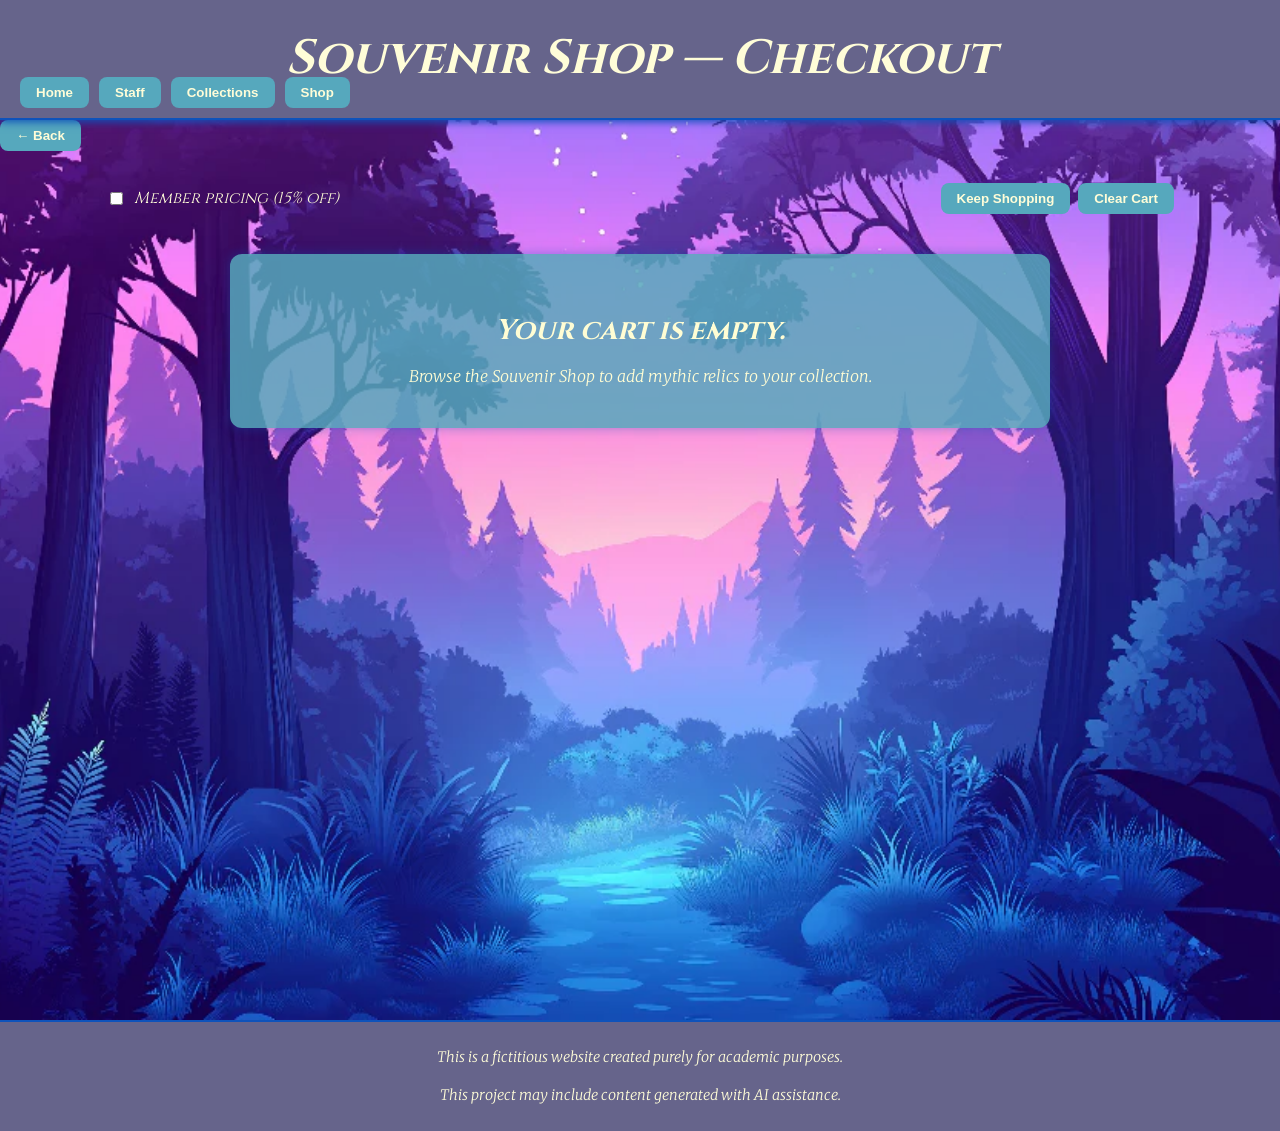
<file: html/cart.html>
<!DOCTYPE html>
<html lang="en">
<head>
  <meta charset="UTF-8">
  <title>Cart – Souvenir Shop</title>
  <meta name="robots" content="noindex, nofollow">
  <meta name="author" content="Hayley Tymony">
  <!--<link rel="stylesheet" href="../../css/global-modal.css">-->
  <link rel="stylesheet" href="../css/cart.css">
  <link href="https://fonts.googleapis.com/css2?family=Cinzel:wght@700&family=Merriweather:ital,wght@1,300&display=swap" rel="stylesheet">
</head>
<body>
  <div class="page-wrapper">
    <header>
      <h1>Souvenir Shop — Checkout</h1>
      <div class="nav-buttons">
        <button onclick="location.href='../../index.html'">Home</button>
        <button onclick="location.href='../staff/staff.html'">Staff</button>
        <button onclick="location.href='../collections/collections.html'">Collections</button>
        <button onclick="location.href='../index.html'">Shop</button>
      </div>
    </header>

  <div class="background-wrap">
    <div class="sub-nav-buttons">
      <button onclick="history.back()">← Back</button>
    </div>
    <main class="cart-wrap">
      <!-- Controls -->
      <div class="cart-topbar">
       <label class="member-toggle">
         <input id="memberCheckbox" type="checkbox" aria-label="Member pricing" />
         Member pricing (15% off)
       </label>

       <div class="topbar-actions">
         <button id="keepShoppingBtn" aria-label="Keep Shopping">Keep Shopping</button>
         <button id="clearCartBtn" aria-label="Clear Cart">Clear Cart</button>
       </div>
      </div>

      <!-- Single render target -->
      <div id="cartRoot" aria-live="polite"></div>
    </div>
  </main>
</div>

    <footer>
      <p>This is a fictitious website created purely for academic purposes.</p>
      <p>This project may include content generated with AI assistance.</p>
    </footer>
  </div>

  <script src="../js/cart.js"></script>
</body>
</html>
</file>
<file: css/cart.css>
/* Typography + tokens to match your site */
:root {
  --ink: #fffdd8;
  --bg: #66648b;
  --accent: #56a8bd;
  --accent-strong: #0f52ba;
}

* { box-sizing: border-box; }

html, body {
  height: 100%;
  margin: 0;
  padding: 0;
  background: var(--bg);
  color: var(--ink);
  font-family: 'Merriweather', serif;
  font-style: italic;
}

header {
  position: sticky;
  top: 0;
  background-color: #66648b;
  color: #fffdd8;
  padding: 20px;
  z-index: 1000;
  border-bottom: 2px solid var(--accent-strong);
  text-align: center;
  font-family: 'Cinzel', serif;
  font-size: 2em;
  display: flex;
  align-items: center;
  justify-content: center;
  height: 120px;
  width: 100%;
  box-shadow: 0 2px 8px var(--accent-strong);
}

header h1 {
  margin: 0;
  line-height: 1.05;
  font-size: clamp(1.75rem, 4.5vw, 3rem);
}

.nav-buttons {
  position: absolute;
  bottom: 10px;
  left: 20px;
  display: flex;
  gap: 10px;
}

button {
  margin: 0;
  padding: 8px 16px;
  background: var(--accent);
  color: var(--ink);
  border: none;
  border-radius: 8px;
  cursor: pointer;
  font-weight: bold;
  transition: transform .15s ease, opacity .15s ease;
}
button:hover {
  transform: translateY(-2px);
}

body {
  font-family: 'Merriweather', serif;
  background-color: #66648b;
  color: #fffdd8;
  line-height: 1.6;
  margin: 0;
  padding: 0;
  font-weight: 300;
  font-style: italic;
}

.back-button-wrap {
  background: rgba(102, 100, 139, 0.7);
  padding: 10px 20px;
  text-align: left;
}

.back-button-wrap button {
  background-color: #56a8bd;
  color: #fffdd8;
  border: none;
  border-radius: 8px;
  padding: 6px 14px;
  cursor: pointer;
  font-weight: bold;
  font-family: 'Cinzel', serif;
  transition: background-color 0.3s ease;
}

.back-button-wrap button:hover {
  background-color: #4b94a5;
}
/* About-style box for empty cart */
.about-box {
  background-color: rgba(86, 168, 189, 0.85);
  color: #FFFDD4;
  border-radius: 12px;
  text-align: center;
  max-width: 1100px;
  margin: 32px auto 0;
  padding: 32px 28px;
  box-shadow: 0 0 12px rgba(15, 82, 186, 0.4);
  width: clamp(320px, 90vw, 820px);
  margin: 24px auto 0;
}

.about-box h2 {
  font-family: 'Cinzel', serif;
  font-size: 1.75rem;
  margin-bottom: 10px;
}

.about-box p {
  font-family: 'Merriweather', serif;
  font-style: italic;
  font-weight: 300;
  line-height: 1.6;
  margin: 6px 0;
}
/* Center only the empty-state box */
#cartRoot {
  display: grid;
}

#cartRoot > .about-box {
  justify-self: center;
  width: 820px;
  max-width: 90vw;
  margin-top: 24px;
  margin-inline: auto;
  width: min(820px, 100%);
}
/* Keep buttons OUTSIDE the box; give the topbar some breathing room */
.cart-topbar {
  margin-bottom: 18px;
}

.cart-wrap {
  max-width: 1100px;
  margin: 32px auto;
  padding: 0 16px 40px;
  padding-inline: 16px;
}

.cart-topbar {
  display: grid;
  grid-template-columns: 1fr auto;
  align-items: center;
  gap: 12px;
  margin-bottom: 16px;
}

.member-toggle {
  display: flex;
  gap: 8px;
  align-items: center;
  font-family: 'Cinzel', serif;
}

.topbar-actions {
  display: flex;
  gap: 8px;
  flex-wrap: wrap;
  justify-content: flex-end;
}

/* ===== Cart content panel (teal box) ===== */
.cart-panel {
  background-color: rgba(86, 168, 189, 0.85); /* teal glass */
  color: #FFFDD4;
  border-radius: 12px;
  box-shadow: 0 0 12px rgba(15, 82, 186, 0.4);
  padding: 16px 16px 24px;
}

/* keep the spacing inside the panel */
.cart-panel .cart-topbar {
  margin-bottom: 14px;
}
/* Table (bonus) */
.cart-table {
  width: 100%;
  border-collapse: collapse;
  background: rgba(86, 168, 189, 0.85);
  border: 1px solid rgba(15,82,186,0.3);
  border-radius: 12px;
  overflow: hidden;
}

.cart-table th, .cart-table td {
  padding: 12px 10px;
  vertical-align: middle;
  border-bottom: 1px solid rgba(15,82,186,0.25);
}

.cart-table th {
  text-align: left;
  font-family: 'Cinzel', serif;
}

.cart-thumb {
  width: 72px;
  height: 54px;
  object-fit: cover;
  border-radius: 8px;
  box-shadow: 0 0 6px rgba(255,255,255,0.25);
}

.qty-controls {
  display: inline-flex;
  align-items: center;
  gap: 6px;
}

.qty-controls button {
  width: 28px;
  height: 28px;
  padding: 0;
  line-height: 28px;
  text-align: center;
  border-radius: 6px;
  background: var(--accent-strong);
}

.remove-btn {
  background: transparent;
  border: 1px solid rgba(15,82,186,0.4);
}

.summary {
  margin-top: 18px;
  border-top: 2px solid rgba(15,82,186,0.35);
  padding-top: 14px;
}

.summary-row {
  display: grid;
  grid-template-columns: 1fr minmax(140px, 220px);
  gap: 12px;
  padding: 6px 0;
}

.summary-row.label {
  font-family: 'Cinzel', serif;
}

.amount {
  text-align: right;
  font-variant-numeric: tabular-nums;
}

.background-wrap {
  background-image: url('../images/banner.jpg');
  background-size: 120% 100%;
  background-position: center;
  background-repeat: no-repeat;
  padding: 0 0 20px;
  min-height: 100vh;
  position: relative;
}

footer {
  background-color: #66648b;
  text-align: center;
  padding: 10px;
  margin-top: auto;
  border-top: 2px solid #0f52ba;
  font-size: 0.9em;
  box-shadow: 0 -2px 8px #0f52ba;
  width: 100%;
}

/* Empty state */
.empty-state {
  background: rgba(86, 168, 189, 0.85);
  color: var(--ink);
  border-radius: 12px;
  padding: 24px;
  text-align: center;
  box-shadow: 0 0 12px rgba(15, 82, 186, 0.4);
  margin-top: 12px;
}

.checkout-cta {
  margin-top: 18px;
  display: flex;
  justify-content: flex-end;
}
</file>
